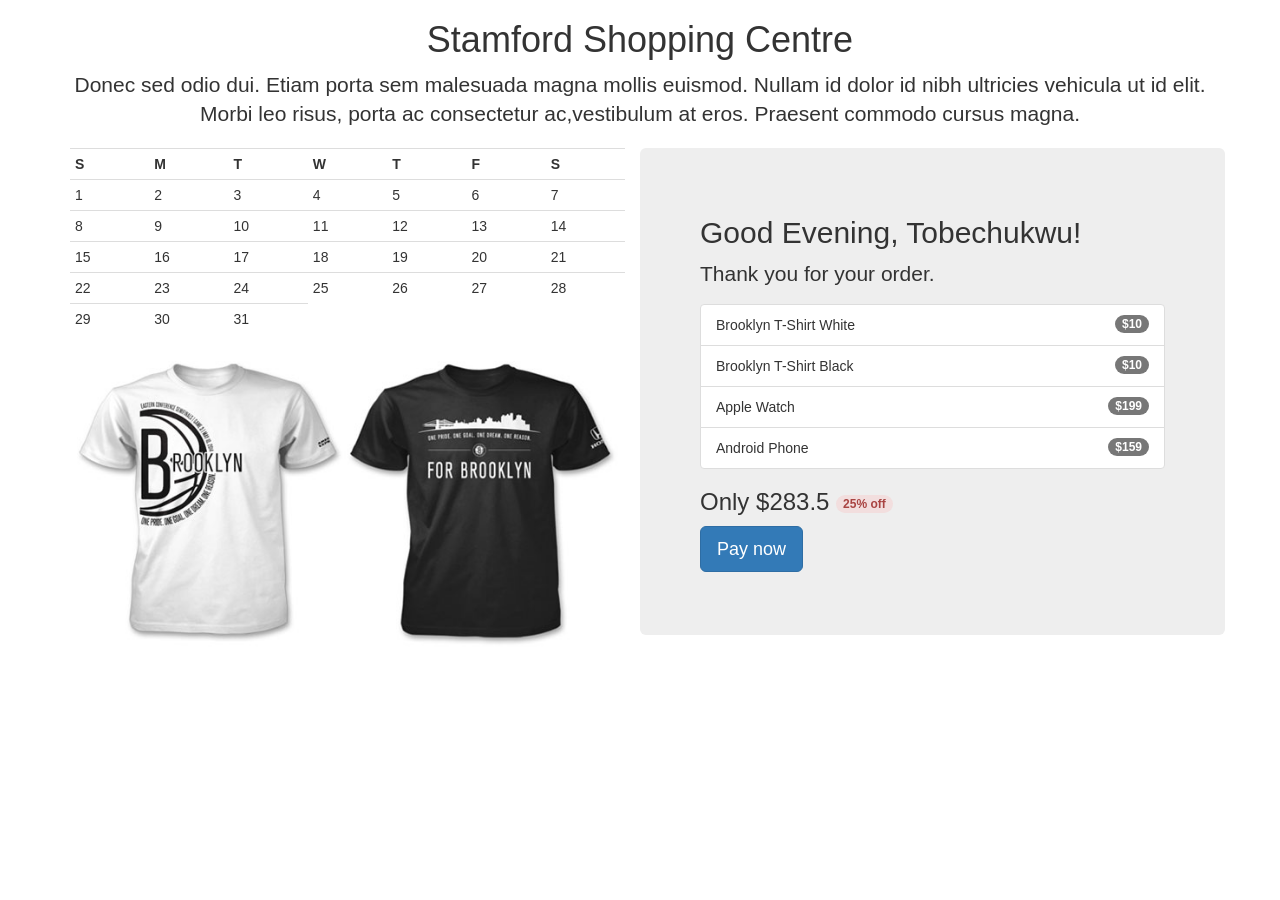
<file: Calender/index.html>
<!DOCTYPE html>
<html lang="en">
	<head>
		<title>Stamford Shopping Centre</title>
		<link rel="stylesheet" type="text/css" href="css/bootstrap.min.css">
	</head>
	<body>
		<div class="container">
			<div class="row">
				<div class="col-md-12">
					<h1 class="text-center">Stamford Shopping Centre</h1>
					<p class="lead text-center">Donec sed odio dui. Etiam porta sem malesuada magna mollis euismod. Nullam id dolor id nibh ultricies vehicula ut id elit. Morbi leo risus, porta ac consectetur ac,vestibulum at eros. Praesent commodo cursus magna.</p>
				</div>
			</div>
			<div class="row">
				<div class="col-md-6">
					<p id="calendar"></p>
					<img src="images/t-shirt.jpg" style="width: 100%">
				</div>
				<div class="col-md-6 jumbotron">
					<h2><span id="T">Hello,</span> <span id="a">CUSTOMER</span>!</h2> 
					<p>Thank you for your order.</p>
						<ul id="product-list" class="list-group">
							<li class="list-group-item">
								<span class="badge">$10</span>
								Product 1
							</li>
						</ul>
					<h3>Only $<span id="b">$XXX</span> <span class="badge alert-danger"> 25% off</span></h3>
					<p><a class="btn btn-primary btn-lg" href="#" role="button">Pay now</a></p> 
				</div>
			</div>
		</div>
		<script type="text/javascript" src="js/shop.js"></script>
		<script type="text/javascript" src="js/calendar.js"></script>
	</body>
</html>
</file>
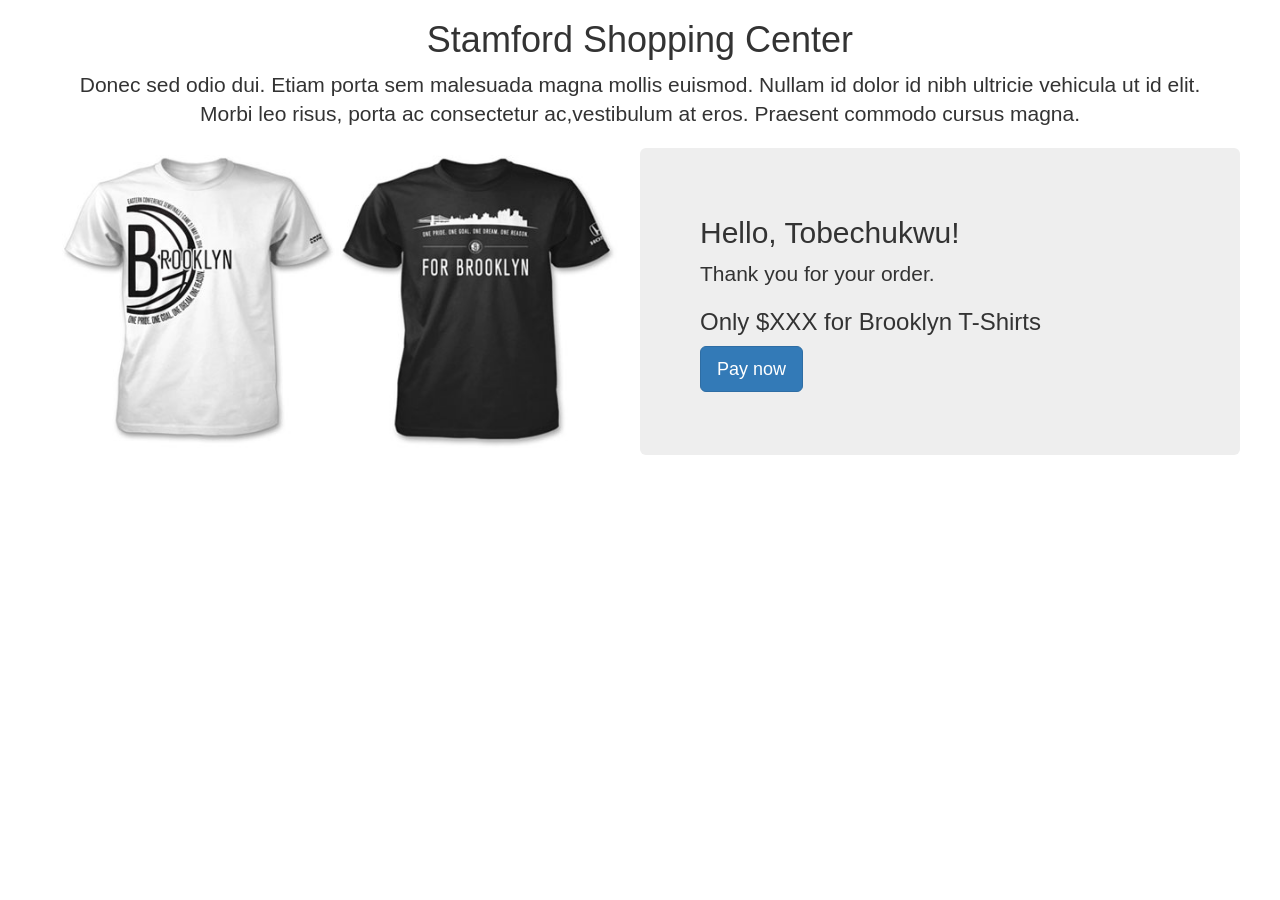
<file: Week3/index.html>
<!DOCTYPE html>
<html lang="en">
	<head>
	<link rel="stylesheet" type="text/css" href="css/bootstrap.min.css">
	
	<title>Stamford Shopping Center</title>
	</head>
	<body>
		<div class = "container">
		 <div class ="row">
		       <div class="col-md-12">
					<h1 class="text-center">Stamford Shopping Center</h1>
					<p class="lead 
					text-center"> Donec sed odio dui. Etiam porta sem malesuada magna mollis euismod. Nullam id dolor id nibh ultricie vehicula ut id elit. Morbi leo risus, porta ac consectetur ac,vestibulum at eros. Praesent commodo cursus magna.</p>
				</div>
			

		<div class ="row">
			<div class="col-md-6">
				<img src="images\t-shirt.jpg" style= "width:100%"">
			</div>
			<div class="col-md-6 jumbotron">
    <h2>Hello, <span id="me">Tobechukwu</span>!</h2>
       <p>Thank you for your order.</p>
          <h3>Only <span id="myspan">$XXX</span> for Brooklyn T-Shirts</h3>
   <p><a class="btn btn-primary btn-lg" href="#" role="button">Pay now</a></p>
      </div>
		</div>
			
		</div>
	</body>
</html>
<script type="text/javascript" src="js/shop.js" ></script>
</file>
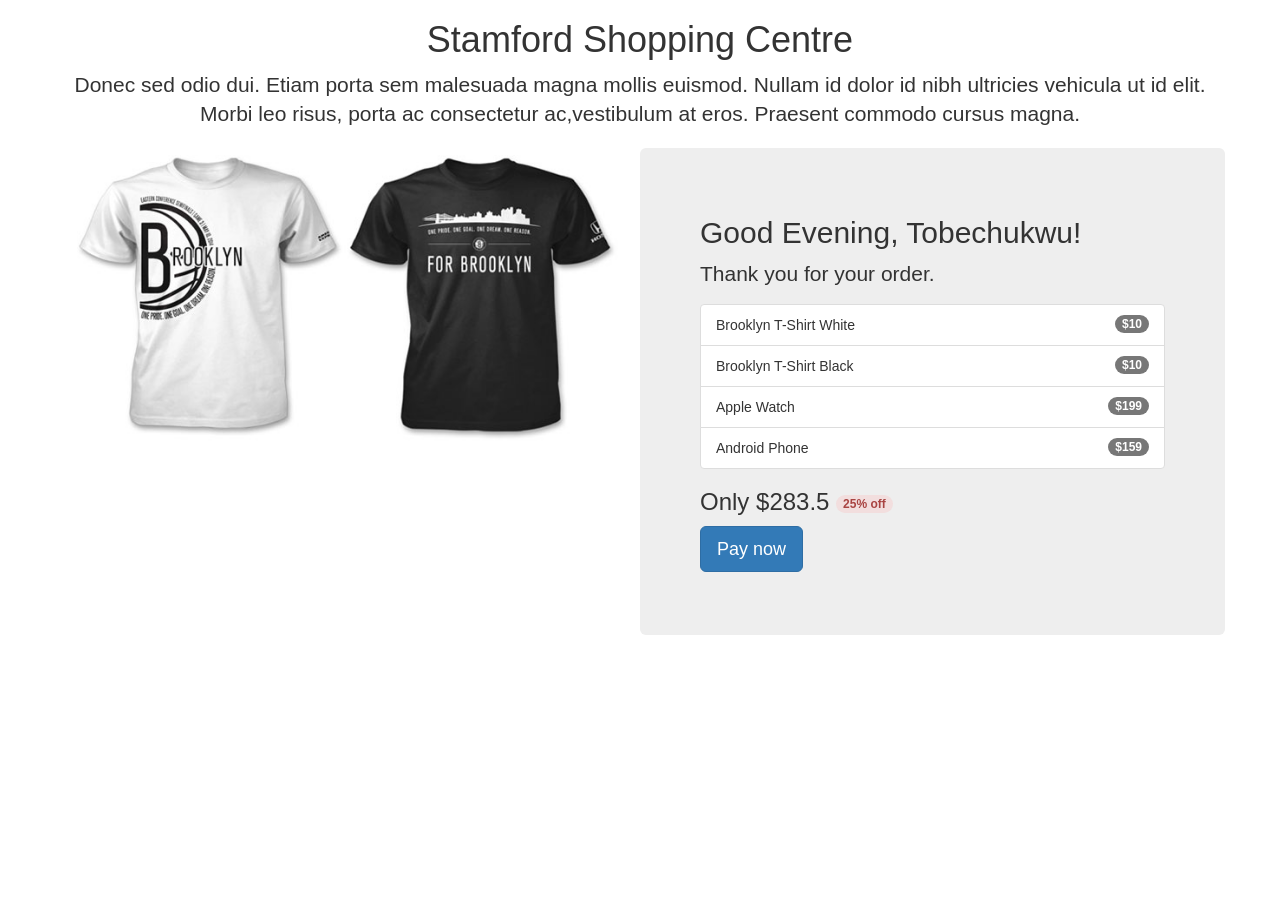
<file: Week4/index.html>
<!DOCTYPE html>
<html lang="en">
	<head>
		<title>Stamford Shopping Centre</title>
		<link rel="stylesheet" type="text/css" href="css/bootstrap.min.css">
	</head>
	<body>
		<div class="container">
			<div class="row">
				<div class="col-md-12">
					<h1 class="text-center">Stamford Shopping Centre</h1>
					<p class="lead text-center">Donec sed odio dui. Etiam porta sem malesuada magna mollis euismod. Nullam id dolor id nibh ultricies vehicula ut id elit. Morbi leo risus, porta ac consectetur ac,vestibulum at eros. Praesent commodo cursus magna.</p>
				</div>
			</div>
			<div class="row">
				<div class="col-md-6">
					<img src="images/t-shirt.jpg" style="width: 100%">
				</div>
				<div class="col-md-6 jumbotron">
					<h2><span id="me">Hello,</span> <span id="myself">CUSTOMER</span>!</h2> 
					<p>Thank you for your order.</p>
						<ul id="product-list" class="list-group">
							<li class="list-group-item">
								<span class="badge">$10</span>
								Product 1
							</li>
						</ul>
					<h3>Only $<span id="b">$XXX</span> <span class="badge alert-danger"> 25% off</span></h3>
					<p><a class="btn btn-primary btn-lg" href="#" role="button">Pay now</a></p> 
				</div>
			</div>
		</div>
		<script type="text/javascript" src="js/shop.js"></script>
	</body>
</html>
</file>
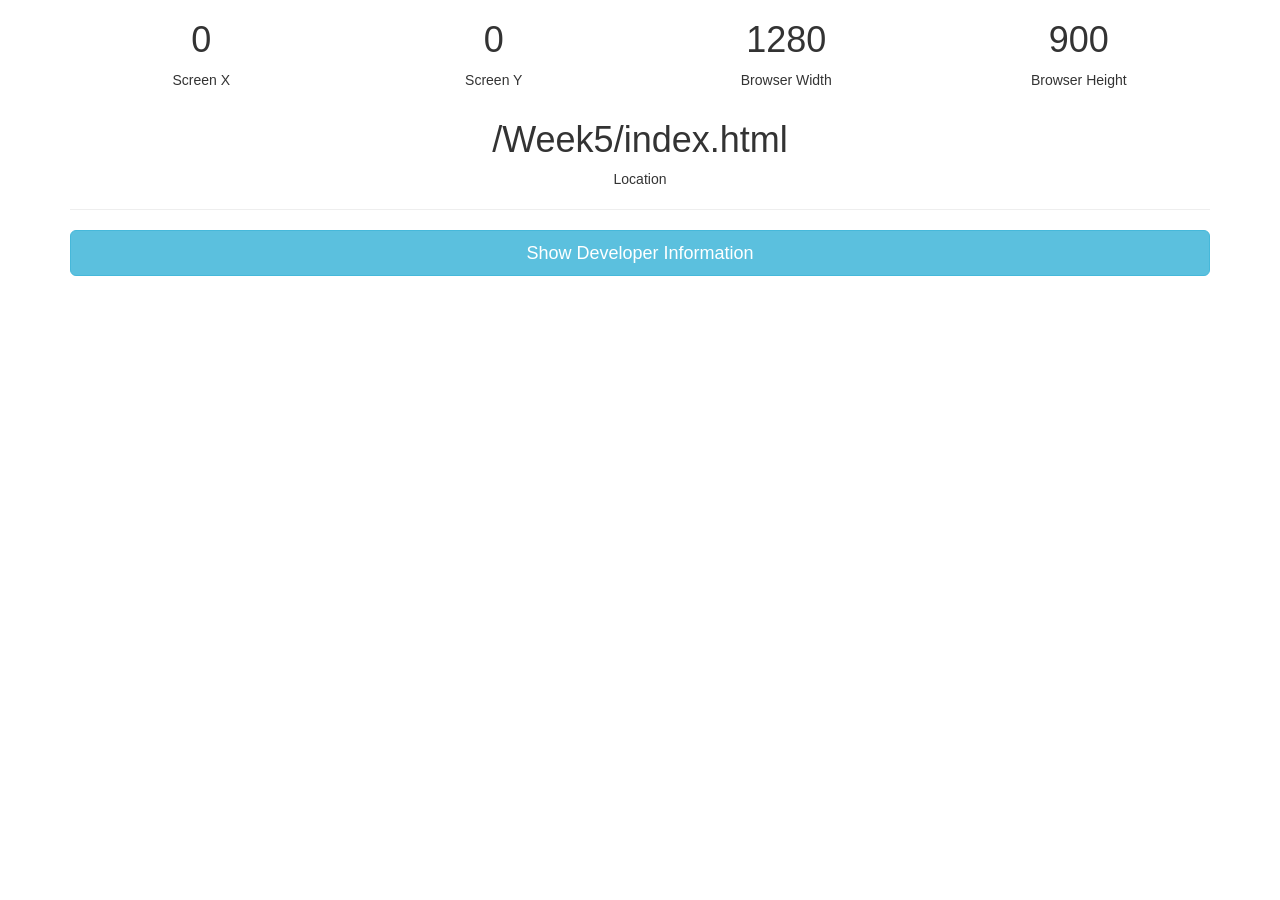
<file: Week5/index.html>
<!DOCTYPE html>
<html lang="en">
	<head>
		<title>Stamford Shopping Center</title>
		<link rel="stylesheet" type="text/css" href="css/bootstrap.min.css">
		 <script type="text/javascript" src="js/task1.js"></script>
	</head>
	<body>
		<div class="container">
			<div class="row">

				<div class="col-md-3">
					<h1 id="screenX" class="text-center"></h1>
					<p class="text-center">Screen X</p>
				</div>
				<div class="col-md-3">
					<h1 id="screenY" class="text-center"></h1>
					<p class="text-center">Screen Y</p>
				</div>
				<div class="col-md-3" >
					<h1 id="screenWidth" class="text-center"></h1>
					<p class="text-center">Browser Width</p>
				</div>
				<div class="col-md-3" >
					<h1 id="screenHeight" class="text-center"></h1>
					<p class="text-center">Browser Height</p>
				</div>

			</div>

			<div class="row">
				<div class="col-md-12">
					<h1 id="screenHeight"></h1>
					<h1 id="location" class="text-center"></h1>
					<p class="text-center">Location</p>
					<hr>
					<button id = "dev-info" type="button" class="btn btn-info btn-lg btn-block">Show Developer Information</button>
					<p class = "lead text-center" id ="dev-info-container"></p>
				</div>
			</div>
  	</div>
  </body>
 
</html>
</file>
